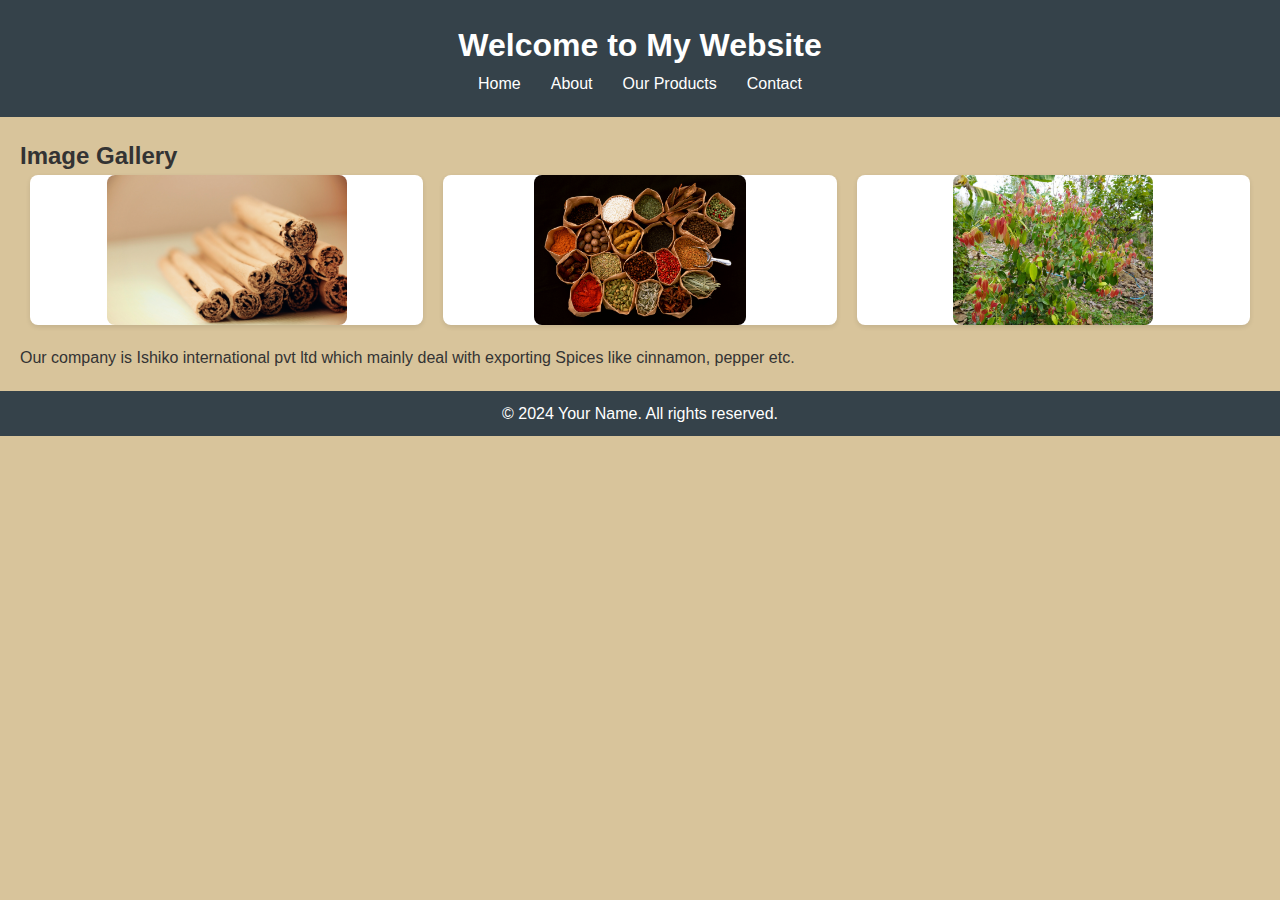
<file: index.html>
<!DOCTYPE html>
<html lang="en">
<head>
    <meta charset="UTF-8">
    <meta name="viewport" content="width=device-width, initial-scale=1.0">
    <title>Your Page Title</title>
    <link rel="stylesheet" href="styles.css">
</head>
<body>
    <header>
        <h1>Welcome to My Website</h1>
        <nav>
    <ul>
        <li><a href="#home">Home</a></li>
        <li><a href="#about">About</a></li>
        <li><a href="products.html">Our Products</a></li> <!-- New navigation link -->
        <li><a href="#contact">Contact</a></li>
    </ul>
</nav>

    </header>

    <main>
        <div class="container">
            <section class="image-gallery">
                <h2>Image Gallery</h2>
                <div class="images">
                    <div class="image-placeholder">
                        <img src="image1.jpg" alt="Image 1">
                    </div>
                    <div class="image-placeholder">
                        <img src="image2.jpg" alt="Image 2">
                    </div>
                    <div class="image-placeholder">
                        <img src="image3.jpg" alt="Image 3">
                    </div>
                </div>
                <div class="extra-content">
                    <p>Our company is Ishiko international pvt ltd which mainly deal with exporting Spices like cinnamon, pepper etc.</p>
                </div>
            </section>
        </div>
    </main>

    <footer>
        <p>&copy; 2024 Your Name. All rights reserved.</p>
    </footer>

    <script src="script.js"></script>
</body>
</html>
</file>
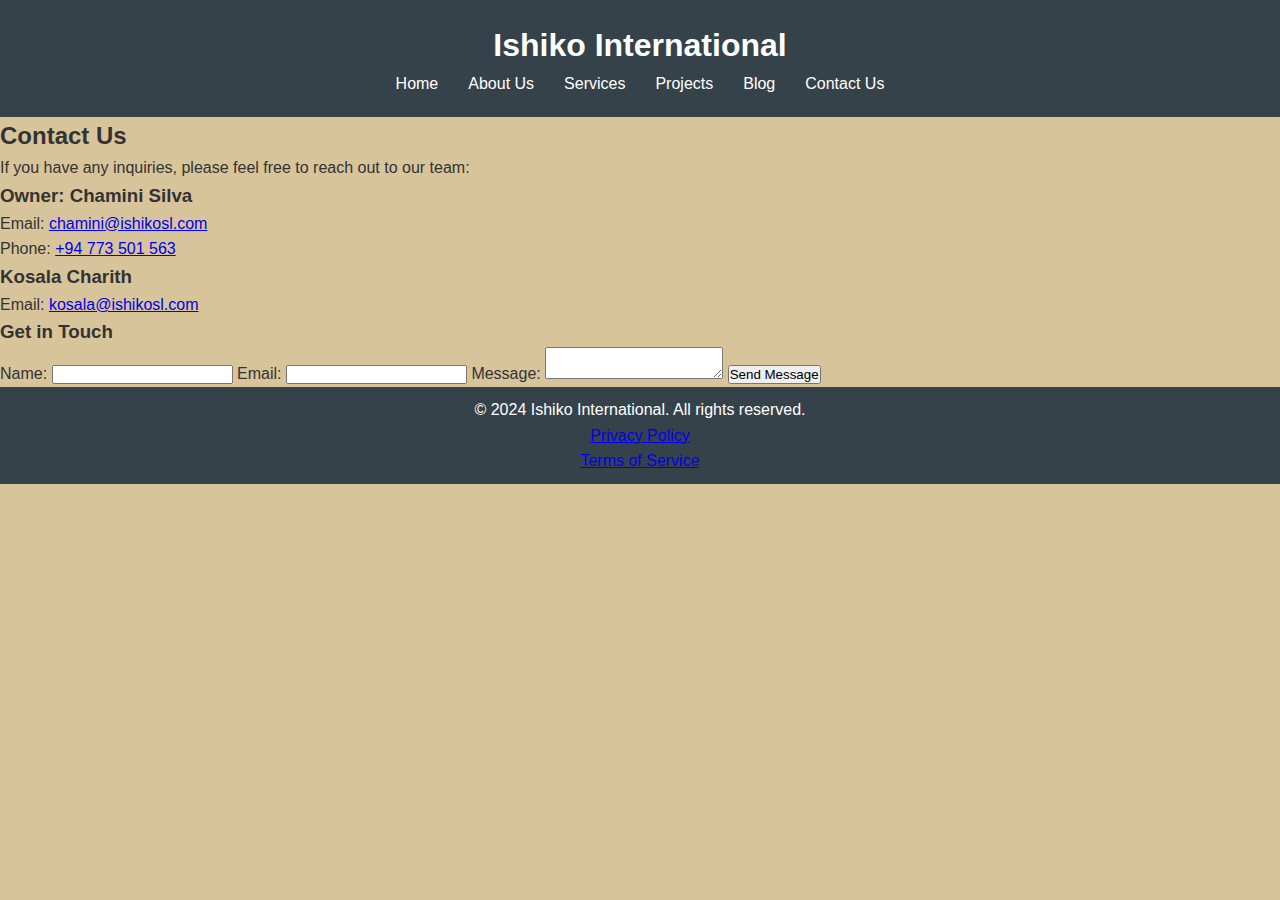
<file: contact.html>
<!DOCTYPE html>
<html lang="en">
<head>
    <meta charset="UTF-8">
    <meta name="viewport" content="width=device-width, initial-scale=1.0">
    <title>Contact Us - Ishiko International</title>
    <link rel="stylesheet" href="styles.css"> <!-- Link to your CSS file -->
</head>
<body>
    <header>
        <div class="logo">
            <h1>Ishiko International</h1>
        </div>
        <nav>
            <ul>
                <li><a href="#home">Home</a></li>
                <li><a href="#about">About Us</a></li>
                <li><a href="#services">Services</a></li>
                <li><a href="#projects">Projects</a></li>
                <li><a href="#blog">Blog</a></li>
                <li><a href="#contact">Contact Us</a></li>
            </ul>
        </nav>
    </header>

    <main>
        <section id="contact">
            <h2>Contact Us</h2>
            <p>If you have any inquiries, please feel free to reach out to our team:</p>

            <div class="contact-person">
                <h3>Owner: Chamini Silva</h3>
                <p>Email: <a href="mailto:chamini@ishikosl.com">chamini@ishikosl.com</a></p>
                <p>Phone: <a href="tel:+94773501563">+94 773 501 563</a></p>
            </div>

            <div class="contact-person">
                <h3>Kosala Charith</h3>
                <p>Email: <a href="mailto:kosala@ishikosl.com">kosala@ishikosl.com</a></p>
            </div>

            <form>
                <h3>Get in Touch</h3>
                <label for="name">Name:</label>
                <input type="text" id="name" name="name" required>
                
                <label for="email">Email:</label>
                <input type="email" id="email" name="email" required>
                
                <label for="message">Message:</label>
                <textarea id="message" name="message" required></textarea>
                
                <button type="submit">Send Message</button>
            </form>
        </section>
    </main>

    <footer>
        <p>&copy; 2024 Ishiko International. All rights reserved.</p>
        <ul>
            <li><a href="#privacy">Privacy Policy</a></li>
            <li><a href="#terms">Terms of Service</a></li>
        </ul>
    </footer>

    <script src="script.js"></script> <!-- Link to your JavaScript file -->
</body>
</html>
</file>
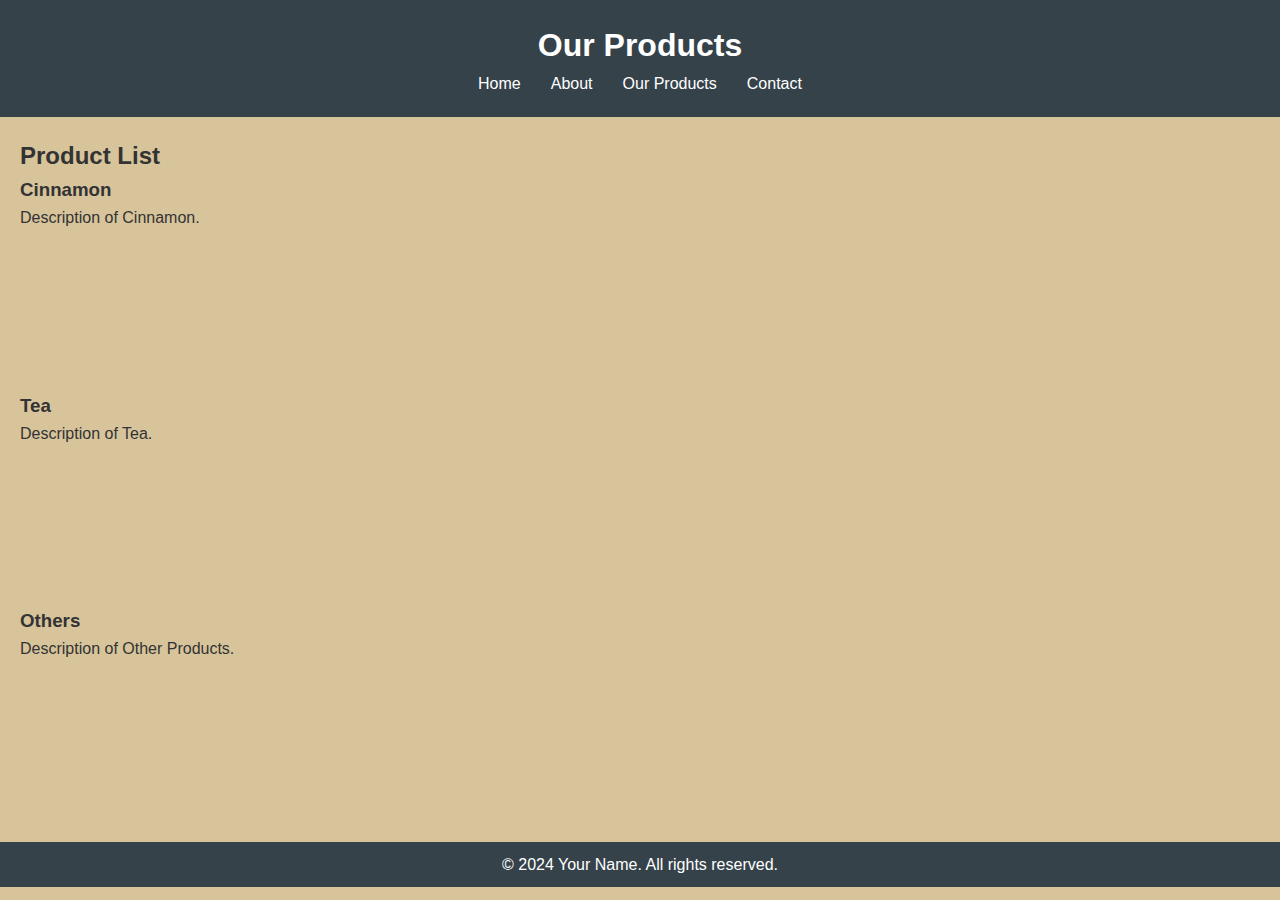
<file: products.html>
<!DOCTYPE html>
<html lang="en">
<head>
    <meta charset="UTF-8">
    <meta name="viewport" content="width=device-width, initial-scale=1.0">
    <title>Our Products</title>
    <link rel="stylesheet" href="styles.css">
</head>
<body>
    <header>
        <h1>Our Products</h1>
        <nav>
            <ul>
                <li><a href="index.html">Home</a></li>
                <li><a href="about.html">About</a></li>
                <li><a href="products.html">Our Products</a></li>
                <li><a href="contact.html">Contact</a></li>
            </ul>
        </nav>
    </header>

    <main>
        <div class="container">
            <h2>Product List</h2>
            <div class="product">
                <h3>Cinnamon</h3>
                <p>Description of Cinnamon.</p>
            </div>
            <div class="product">
                <h3>Tea</h3>
                <p>Description of Tea.</p>
            </div>
            <div class="product">
                <h3>Others</h3>
                <p>Description of Other Products.</p>
            </div>
            <!-- Add more products as needed -->
        </div>
    </main>

    <footer>
        <p>&copy; 2024 Your Name. All rights reserved.</p>
    </footer>

    <script src="script.js"></script>
</body>
</html>
</file>
<file: styles.css>
/* Reset some default browser styles */
* {
    margin: 0;
    padding: 0;
    box-sizing: border-box;
}

body {
    font-family: Arial, sans-serif;
    line-height: 1.6;
    background-color: #d8c49b; /* Light brown background */
    color: #333; /* Text color */
}

header {
    background: #35424a;
    color: #ffffff;
    padding: 20px 0;
    text-align: center;
}

.product {
    margin-bottom: 160px; /* 20 lines of space, assuming line-height is 1.6 */
}


nav ul {
    list-style: none;
    padding: 0;
    display: flex; /* Use flexbox for horizontal layout */
    justify-content: center; /* Center the items */
}

nav ul li {
    margin: 0 15px; /* Add spacing between the links */
}

nav ul li a {
    color: #ffffff;
    text-decoration: none;
}

/* Main container styles */
.container {
    padding: 20px;
}

/* Image gallery styles */
.image-gallery {
    flex: 1; /* Allow this section to take remaining space */
    overflow-y: auto; /* Enable vertical scrolling */
    max-height: calc(100vh - 150px); /* Adjust based on header/footer */
}

.images {
    display: flex;
    justify-content: space-between;
}

.image-placeholder {
    background: #ffffff; /* White background for images */
    flex: 1;
    margin: 0 10px;
    height: 150px; /* Set height for image placeholders */
    display: flex;
    align-items: center;
    justify-content: center;
    border-radius: 8px;
    box-shadow: 0 2px 5px rgba(0, 0, 0, 0.1);
}

.image-placeholder img {
    max-width: 100%;
    max-height: 100%;
    border-radius: 8px; /* Match border radius of the placeholder */
}

/* Extra content styles */
.extra-content {
    margin-top: 20px; /* Spacing above additional content */
}

/* Footer styles */
footer {
    text-align: center;
    padding: 10px 0;
    background: #35424a;
    color: #ffffff;
}

/* Responsive styles */
@media (max-width: 600px) {
    .container {
        flex-direction: column;
    }

    .image-gallery {
        margin-top: 20px; /* Spacing for mobile layout */
    }
}
</file>
